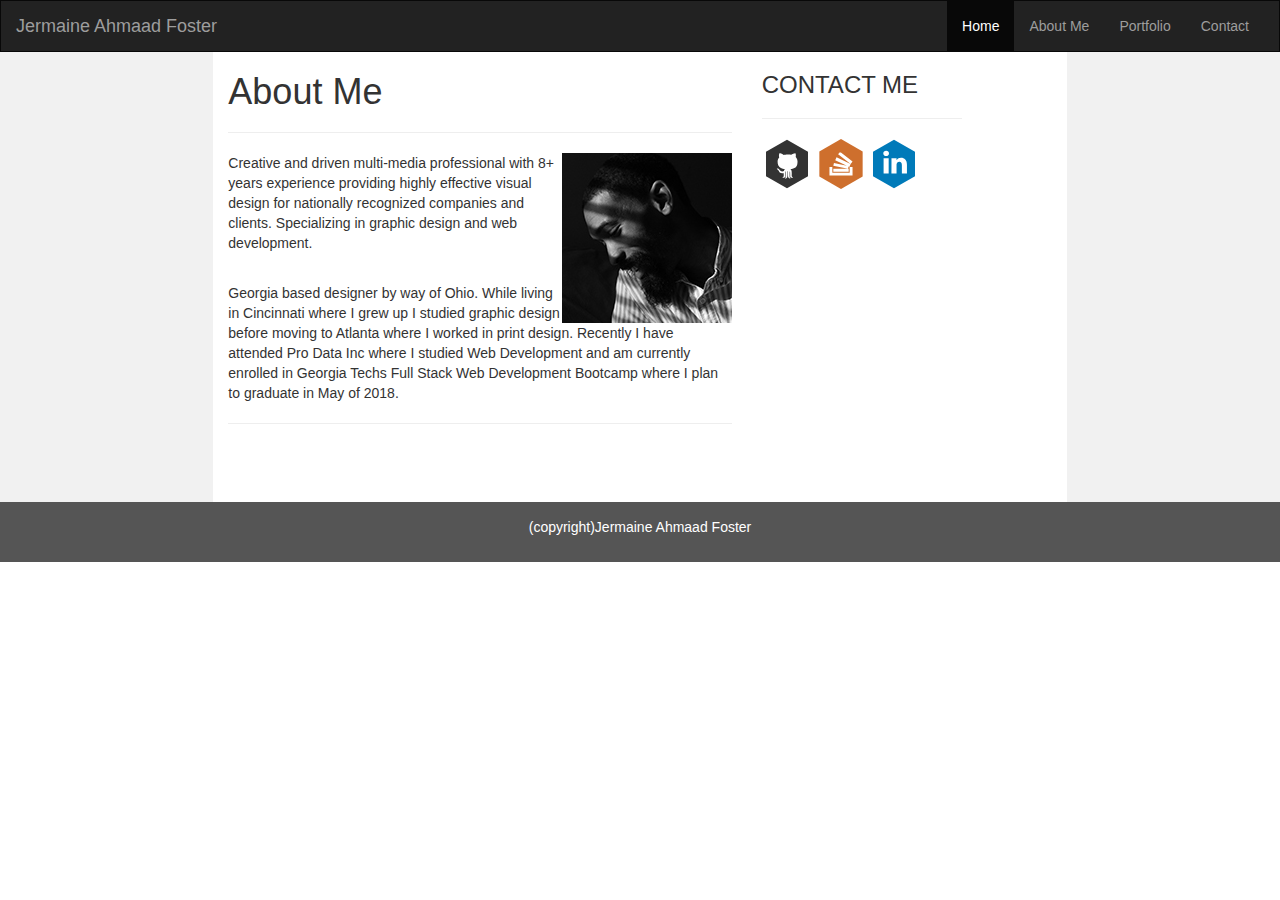
<file: index.html>
<!DOCTYPE html>
<html lang="en">
<head>
  <title>Bootstrap Example</title>
  <meta charset="utf-8">
  <meta name="viewport" content="width=device-width, initial-scale=1">
  <link rel="stylesheet" href="https://maxcdn.bootstrapcdn.com/bootstrap/3.3.7/css/bootstrap.min.css">
  <script src="https://ajax.googleapis.com/ajax/libs/jquery/3.2.1/jquery.min.js"></script>
  <script src="https://maxcdn.bootstrapcdn.com/bootstrap/3.3.7/js/bootstrap.min.js"></script>
  <style>
    /* Remove the navbar's default margin-bottom and rounded borders */ 
    .navbar {
      margin-bottom: 0;
      border-radius: 0;
    }
    
    /* Set height of the grid so .sidenav can be 100% (adjust as needed) */
    .row.content {height: 450px}
    
    /* Set gray background color and 100% height */
    .sidenav {
      padding-top: 20px;
      background-color: #f1f1f1;
      height: 100%;
    }
    
    /* Set black background color, white text and some padding */
    footer {
      background-color: #555;
      color: white;
      padding: 15px;
    }
    
    /* On small screens, set height to 'auto' for sidenav and grid */
    @media screen and (max-width: 767px) {
      .sidenav {
        height: auto;
        padding: 15px;
      }
      .row.content {height:auto;} 
    }
  </style>
</head>
<body>

<nav class="navbar navbar-inverse">
  <div class="container-fluid">
    <div class="navbar-header">
      <button type="button" class="navbar-toggle" data-toggle="collapse" data-target="#myNavbar">
        <span class="icon-bar"></span>
        <span class="icon-bar"></span>
        <span class="icon-bar"></span>                        
      </button>
      <a class="navbar-brand" href="#">Jermaine Ahmaad Foster</a>
    </div>
    <div class="collapse navbar-collapse" id="myNavbar">
      <ul class="nav navbar-nav">

      </ul>
      <ul class="nav navbar-nav navbar-right">
        <li class="active"><a href="index.html">Home</a></li>
        <li><a href="index.html">About Me</a></li>
        <li><a href="portfolio.html">Portfolio</a></li>
        <li><a href="contact.html">Contact</a></li>
      </ul>
    </div>
  </div>
</nav>
  
<div class="container-fluid text-center">    
  <div class="row content">
    <div class="col-sm-2 sidenav">
    </div>
    <div class="col-sm-5 text-left"> 
      <h1>About Me</h1> <hr>
          <p> <img src="assets/images/profile_pic.jpg" height="170px" width="170px" align="right"/>Creative and driven multi-media professional with 8+ years experience providing highly effective visual design for nationally recognized companies and clients. Specializing in graphic design and web development. </p> <p> <br> Georgia based designer by way of Ohio. While living in Cincinnati where I grew up I studied graphic design before moving to Atlanta where I worked in print design. Recently I have attended Pro Data Inc where I studied Web Development and am currently enrolled in Georgia Techs Full Stack Web Development Bootcamp where I plan to graduate in May of 2018. </p>
      <hr>
    </div>

   <div class="col-sm-3 text-left"> 
        <div class="card bg-light mb-3" style="max-width: 20rem;">
          <div class="card-body">
            <h3 class="card-title">CONTACT ME</h3><hr>
                  <div class="icons">
                      <a href ="https://github.com/AhmaadMetallic">
                      <img src="assets/images/if_github_six_color_107111.svg" height="50px" width="50px"></a>

                      <a href ="https://stackexchange.com/users/9187503/j-ahmaad">
                      <img src="assets/images/if_stackoverflow-hexagon-social-media_764792.svg" height="50px" width="50px"></a>
                      <a href ="https://linkedin.com/in/jermaine-a-foster">

                      <img src="assets/images/if_Untitled-11_107062.svg" height="50px" width="50px"></a>
                  </div>
          </div>
        </div>
    </div>

    <div class="col-sm-2 sidenav">
    </div>
  </div>
</div>

<footer class="container-fluid text-center">
  <p>(copyright)Jermaine Ahmaad Foster</p>
</footer>

</body>
</html>
</file>
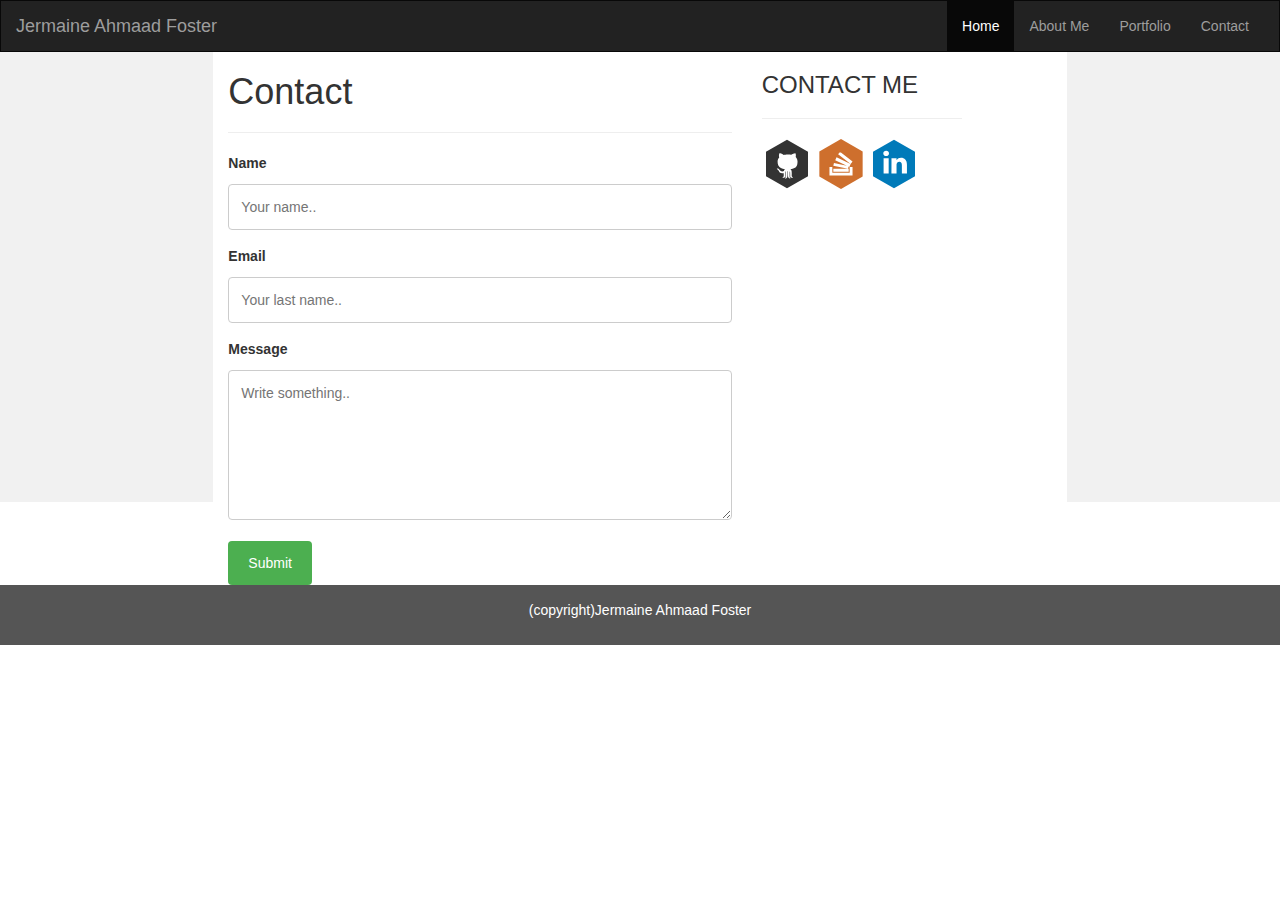
<file: contact.html>
<!DOCTYPE html>
<html lang="en">
<head>
  <title>Bootstrap Example</title>
  <meta charset="utf-8">
  <meta name="viewport" content="width=device-width, initial-scale=1">
  <link rel="stylesheet" href="https://maxcdn.bootstrapcdn.com/bootstrap/3.3.7/css/bootstrap.min.css">
  <script src="https://ajax.googleapis.com/ajax/libs/jquery/3.2.1/jquery.min.js"></script>
  <script src="https://maxcdn.bootstrapcdn.com/bootstrap/3.3.7/js/bootstrap.min.js"></script>
  <style>
    /* Remove the navbar's default margin-bottom and rounded borders */ 
    .navbar {
      margin-bottom: 0;
      border-radius: 0;
    }
    
    /* Set height of the grid so .sidenav can be 100% (adjust as needed) */
    .row.content {height: 450px}
    
    /* Set gray background color and 100% height */
    .sidenav {
      padding-top: 20px;
      background-color: #f1f1f1;
      height: 100%;
    }
    
    /* Set black background color, white text and some padding */
    footer {
      background-color: #555;
      color: white;
      padding: 15px;
    }
    
    /* On small screens, set height to 'auto' for sidenav and grid */
    @media screen and (max-width: 767px) {
      .sidenav {
        height: auto;
        padding: 15px;
      }
      .row.content {height:auto;} 
    }

        input[type=text], select, textarea {
        width: 100%; /* Full width */
        padding: 12px; /* Some padding */ 
        border: 1px solid #ccc; /* Gray border */
        border-radius: 4px; /* Rounded borders */
        box-sizing: border-box; /* Make sure that padding and width stays in place */
        margin-top: 6px; /* Add a top margin */
        margin-bottom: 16px; /* Bottom margin */
        resize: vertical /* Allow the user to vertically resize the textarea (not horizontally) */
    }

    /* Style the submit button with a specific background color etc */
    input[type=submit] {
        background-color: #4CAF50;
        color: white;
        padding: 12px 20px;
        border: none;
        border-radius: 4px;
        cursor: pointer;
    }

/* When moving the mouse over the submit button, add a darker green color */
input[type=submit]:hover {
    background-color: #45a049;
}
  </style>
</head>
<body>

<nav class="navbar navbar-inverse">
  <div class="container-fluid">
    <div class="navbar-header">
      <button type="button" class="navbar-toggle" data-toggle="collapse" data-target="#myNavbar">
        <span class="icon-bar"></span>
        <span class="icon-bar"></span>
        <span class="icon-bar"></span>                        
      </button>
      <a class="navbar-brand" href="#">Jermaine Ahmaad Foster</a>
    </div>
    <div class="collapse navbar-collapse" id="myNavbar">
      <ul class="nav navbar-nav">

      </ul>
      <ul class="nav navbar-nav navbar-right">
        <li class="active"><a href="index.html">Home</a></li>
        <li><a href="index.html">About Me</a></li>
        <li><a href="portfolio.html">Portfolio</a></li>
        <li><a href="contact.html">Contact</a></li>
      </ul>
    </div>
  </div>
</nav>
  
<div class="container-fluid text-center">    
  <div class="row content">
    <div class="col-sm-2 sidenav">
    </div>
    <div class="col-sm-5 text-left"> 
      <h1>Contact</h1> <hr>
       <form action="/action_page.php">

          <label for="fname">Name</label>
          <input type="text" id="fname" name="firstname" placeholder="Your name..">

          <label for="lname">Email</label>
          <input type="text" id="lname" name="lastname" placeholder="Your last name..">

          <label for="subject">Message</label>
          <textarea id="subject" name="subject" placeholder="Write something.." style="height:150px"></textarea>

          <input type="submit" value="Submit">
      </form>
    </div>

   <div class="col-sm-3 text-left"> 
        <div class="card bg-light mb-3" style="max-width: 20rem;">
          <div class="card-body">
            <h3 class="card-title">CONTACT ME</h3><hr>
                  <div class="icons">
                      <a href ="https://github.com/AhmaadMetallic">
                      <img src="assets/images/if_github_six_color_107111.svg" height="50px" width="50px"></a>

                      <a href ="https://stackexchange.com/users/9187503/j-ahmaad">
                      <img src="assets/images/if_stackoverflow-hexagon-social-media_764792.svg" height="50px" width="50px"></a>
                      <a href ="https://linkedin.com/in/jermaine-a-foster">

                      <img src="assets/images/if_Untitled-11_107062.svg" height="50px" width="50px"></a>
                  </div>
          </div>
        </div>
    </div>

    <div class="col-sm-2 sidenav">
    </div>
  </div>
</div>

<footer class="container-fluid text-center">
  <p>(copyright)Jermaine Ahmaad Foster</p>
</footer>

</body>
</html>
</file>
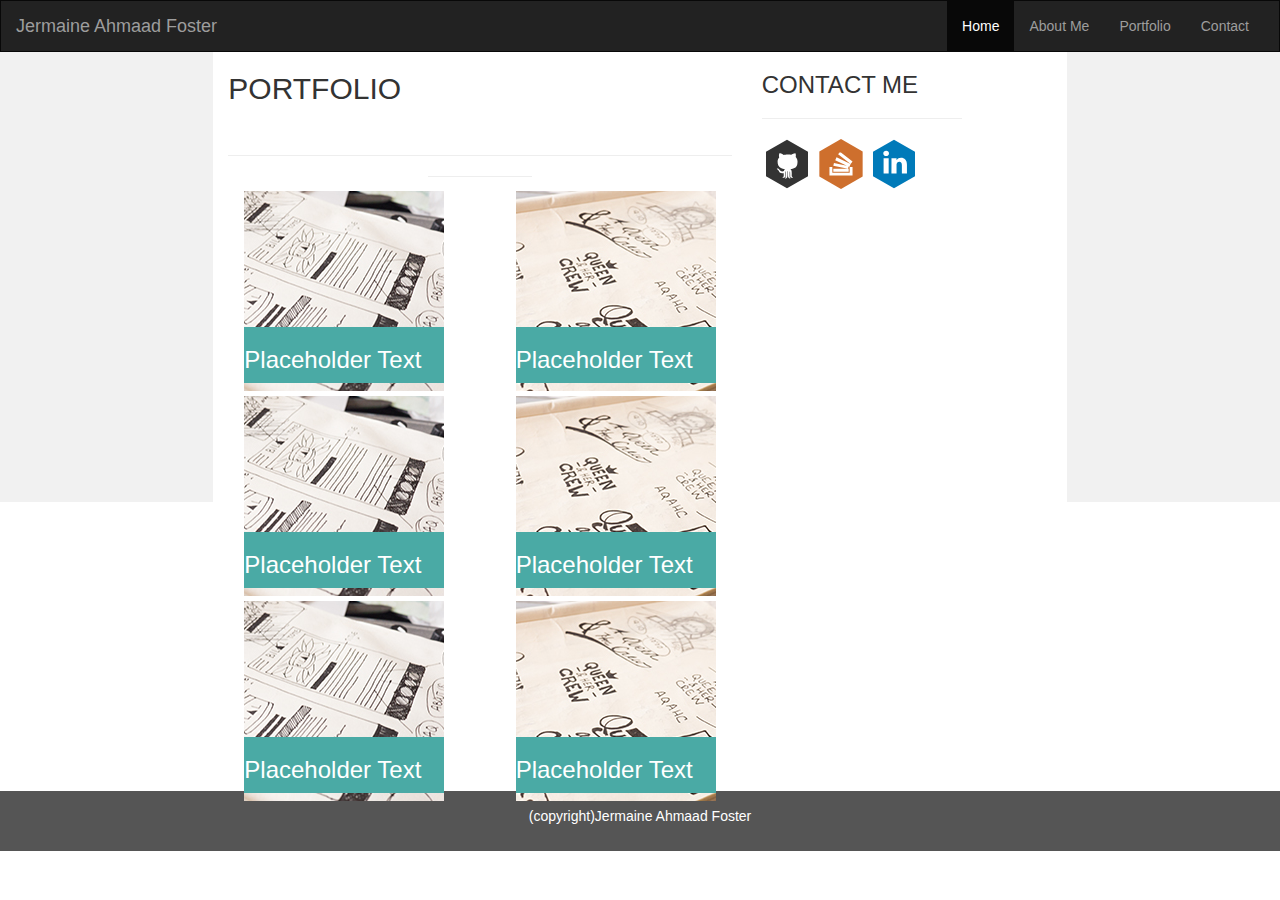
<file: portfolio.html>
<!DOCTYPE html>
<html lang="en">
<head>
  <title>Bootstrap Example</title>
  <meta charset="utf-8">
  <meta name="viewport" content="width=device-width, initial-scale=1">
  <link rel="stylesheet" href="https://maxcdn.bootstrapcdn.com/bootstrap/3.3.7/css/bootstrap.min.css">
  <script src="https://ajax.googleapis.com/ajax/libs/jquery/3.2.1/jquery.min.js"></script>
  <script src="https://maxcdn.bootstrapcdn.com/bootstrap/3.3.7/js/bootstrap.min.js"></script>
  <style>
    /* Remove the navbar's default margin-bottom and rounded borders */ 
    .navbar {
      margin-bottom: 0;
      border-radius: 0;
    }
    
    /* Set height of the grid so .sidenav can be 100% (adjust as needed) */
    .row.content {height: 450px}
    
    /* Set gray background color and 100% height */
    .sidenav {
      padding-top: 20px;
      background-color: #f1f1f1;
      height: 100%;
    }
    
    /* Set black background color, white text and some padding */
    footer {
      background-color: #555;
      color: white;
      padding: 15px;
    }
    
    /* On small screens, set height to 'auto' for sidenav and grid */
    @media screen and (max-width: 680px) {
      .sidenav {
        height: auto;
        padding: 15px;
      }
      .row.content {height:auto;} 
    }

      .pic_container_left {
      position: relative;
      float: left;
      top: 10px;
      bottom: 8px;
      left: 16px;
    }

    .pic_container_right {
      position: relative;
      float: right;
      top: 10px;
      bottom: 8px;
      right: 16px;
    }

    .pictures {
      margin-top: 5px;
    }
    .bottom-left {
      position: absolute;
      bottom: 8px;
      background-color: #4aaaa5;
      width: 100%;
      color: white;
    }

    }
  </style>
</head>
<body>

<nav class="navbar navbar-inverse">
  <div class="container-fluid">
    <div class="navbar-header">
      <button type="button" class="navbar-toggle" data-toggle="collapse" data-target="#myNavbar">
        <span class="icon-bar"></span>
        <span class="icon-bar"></span>
        <span class="icon-bar"></span>                        
      </button>
      <a class="navbar-brand" href="#">Jermaine Ahmaad Foster</a>
    </div>
    <div class="collapse navbar-collapse" id="myNavbar">
      <ul class="nav navbar-nav">

      </ul>
      <ul class="nav navbar-nav navbar-right">
        <li class="active"><a href="index.html">Home</a></li>
        <li><a href="index.html">About Me</a></li>
        <li><a href="portfolio.html">Portfolio</a></li>
        <li><a href="contact.html">Contact</a></li>
      </ul>
    </div>
  </div>
</nav>
  
<div class="container-fluid text-center">    
  <div class="row content">
    <div class="col-sm-2 sidenav">
    </div>
    <div class="col-sm-5 text-left"> 
          <h2>PORTFOLIO</h2><br><hr>
          <div class="pic_container_left">
              <img class="pictures" src ="assets/images/portfolio_pic_1.jpg" height="200px" width="200px"><div class="bottom-left"><h3>Placeholder Text</h3></div>
          </div>
          <div class="pic_container_right">
              <img class="pictures" src ="assets/images/portfolio_pic_2.jpg" height="200px" width="200px"><div class="bottom-left"><h3>Placeholder Text</h3></div>
          </div>

          <div class="pic_container_left">
              <img class="pictures" src ="assets/images/portfolio_pic_1.jpg" height="200px" width="200px"><div class="bottom-left"><h3>Placeholder Text</h3></div>
          </div>
          <div class="pic_container_right">
              <img class="pictures" src ="assets/images/portfolio_pic_2.jpg" height="200px" width="200px"><div class="bottom-left"><h3>Placeholder Text</h3></div>
          </div>

          <div class="pic_container_left">
              <img class="pictures" src ="assets/images/portfolio_pic_1.jpg" height="200px" width="200px"><div class="bottom-left"><h3>Placeholder Text</h3></div>
          </div>
          <div class="pic_container_right">
              <img class="pictures" src ="assets/images/portfolio_pic_2.jpg" height="200px" width="200px"><div class="bottom-left"><h3>Placeholder Text</h3></div>
          </div>
      <hr>
    </div>

   <div class="col-sm-3 text-left"> 
        <div class="card bg-light mb-3" style="max-width: 20rem;">
          <div class="card-body">
            <h3 class="card-title">CONTACT ME</h3><hr>
                  <div class="icons">
                      <a href ="https://github.com/AhmaadMetallic">
                      <img src="assets/images/if_github_six_color_107111.svg" height="50px" width="50px"></a>

                      <a href ="https://stackexchange.com/users/9187503/j-ahmaad">
                      <img src="assets/images/if_stackoverflow-hexagon-social-media_764792.svg" height="50px" width="50px"></a>
                      <a href ="https://linkedin.com/in/jermaine-a-foster">

                      <img src="assets/images/if_Untitled-11_107062.svg" height="50px" width="50px"></a>
                  </div>
          </div>
        </div>
    </div>

    <div class="col-sm-2 sidenav">
    </div>
  </div>
</div>

<footer class="container-fluid text-center">
  <p>(copyright)Jermaine Ahmaad Foster</p>
</footer>

</body>
</html>
</file>
